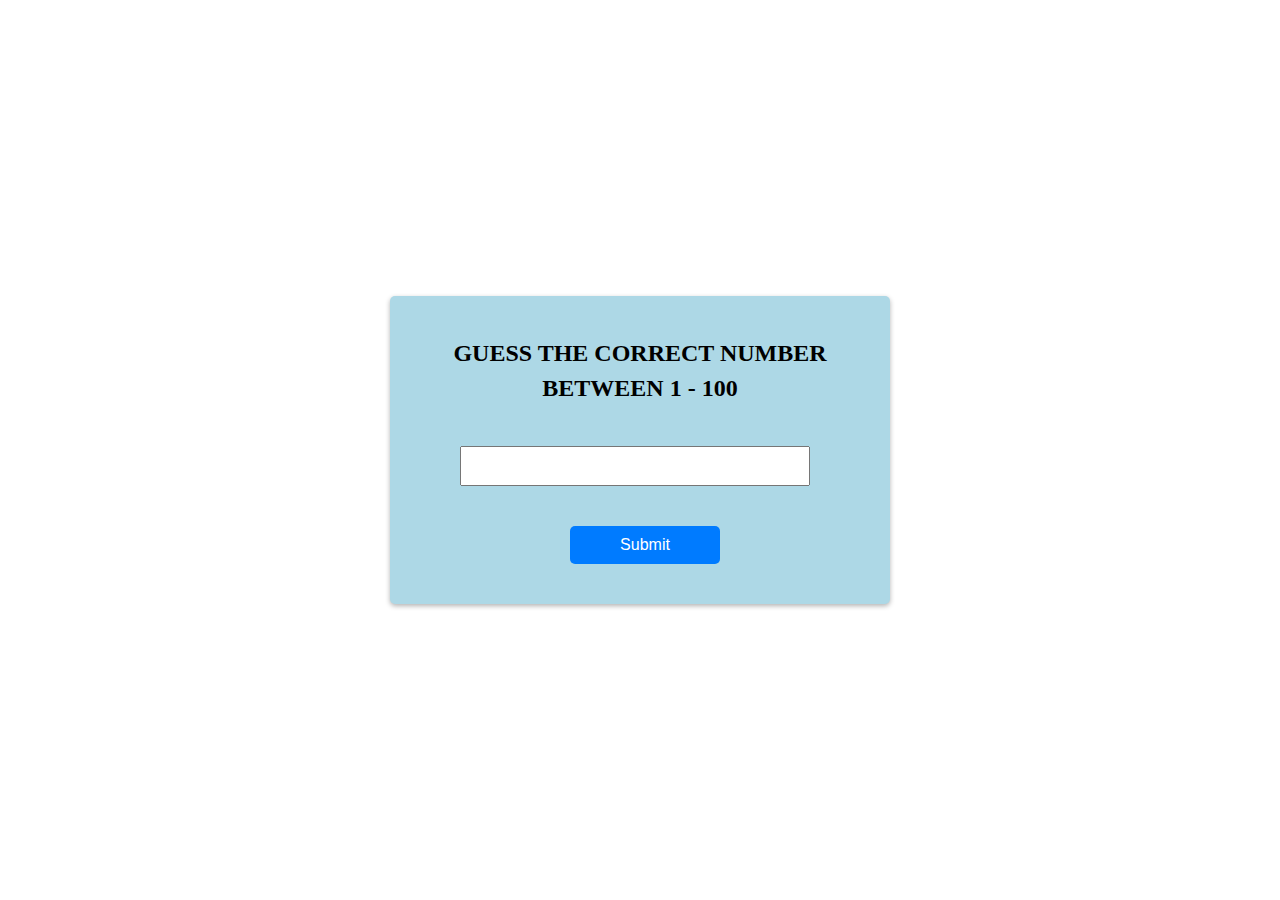
<file: Number Guessing/Practical_1.html>
<!DOCTYPE html>
<html>
<head>
	<title>Guess the number</title>
	<style type="text/css">
		*{
			margin: 0px;
			padding: 0px;
			box-sizing: border-box;
			color: black;
		}
		.container{
			position: absolute;
			top: 50%;
			left: 50%;
			transform: translate(-50%,-50%);
			width: 500px;
			height: auto;
			border-radius: 5px;
			box-shadow: 0 2px 5px rgba(0, 0, 0, 0.3);
  			background-color: lightblue;
		}
		h2,p{
			margin-top: 40px;
			line-height: 35px;
			text-align: center;

		}
		p {

  			color: #555;
  			font-size: 16px;
  			margin-bottom: 20px;
		}
		input[type="number"] {
			width: 70%;
			height: 40px;
			margin: 40px 70px;
			box-sizing: border-box;

		}
		button {
			margin: 0px 180px;
			 padding: 10px 15px;
			 background-color: #007bff;
			 color: #fff;
			 border: none;
			 border-radius: 5px;
			 font-size: 16px;
			 cursor: pointer;
			 transition: background-color 0.2s ease;
			 width: 30%;
			 box-sizing: border-box;
		}
		button:hover {
  			background-color: #0056b3;
}
	</style>
</head>
<body>
	<div class="container">
		<h2>GUESS THE CORRECT NUMBER <br> BETWEEN 1 - 100</h2>
		<input type="number" id="guess" min="1" max="100">
		<button id="submitBtn">Submit</button>
		<p id="message"></p>
	</div>
	<script type="text/javascript">
		document.addEventListener('DOMContentLoaded', function() {
  const submitBtn = document.getElementById('submitBtn');
  const guessInput = document.getElementById('guess');
  const message = document.getElementById('message');

  let randomNumber = generateRandomNumber();

  submitBtn.addEventListener('click', function() {
    const userGuess = parseInt(guessInput.value, 10);
    if (isNaN(userGuess) || userGuess < 1 || userGuess > 100) {
      message.textContent = 'Please enter a valid number between 1 and 100.';
    } else {
      checkGuess(userGuess);
    }
  });

  function generateRandomNumber() {
    return Math.floor(Math.random() * 100) + 1;
  }

  function checkGuess(guess) {
    if (guess === randomNumber) {
      message.textContent = 'Congratulations! You guessed the correct number.';
    } else if (guess < randomNumber) {
      message.textContent = 'Too low! Try a higher number.';
    } else {
      message.textContent = 'Too high! Try a lower number.';
    }
  }
});
	</script>
</body>
</html>
</file>
